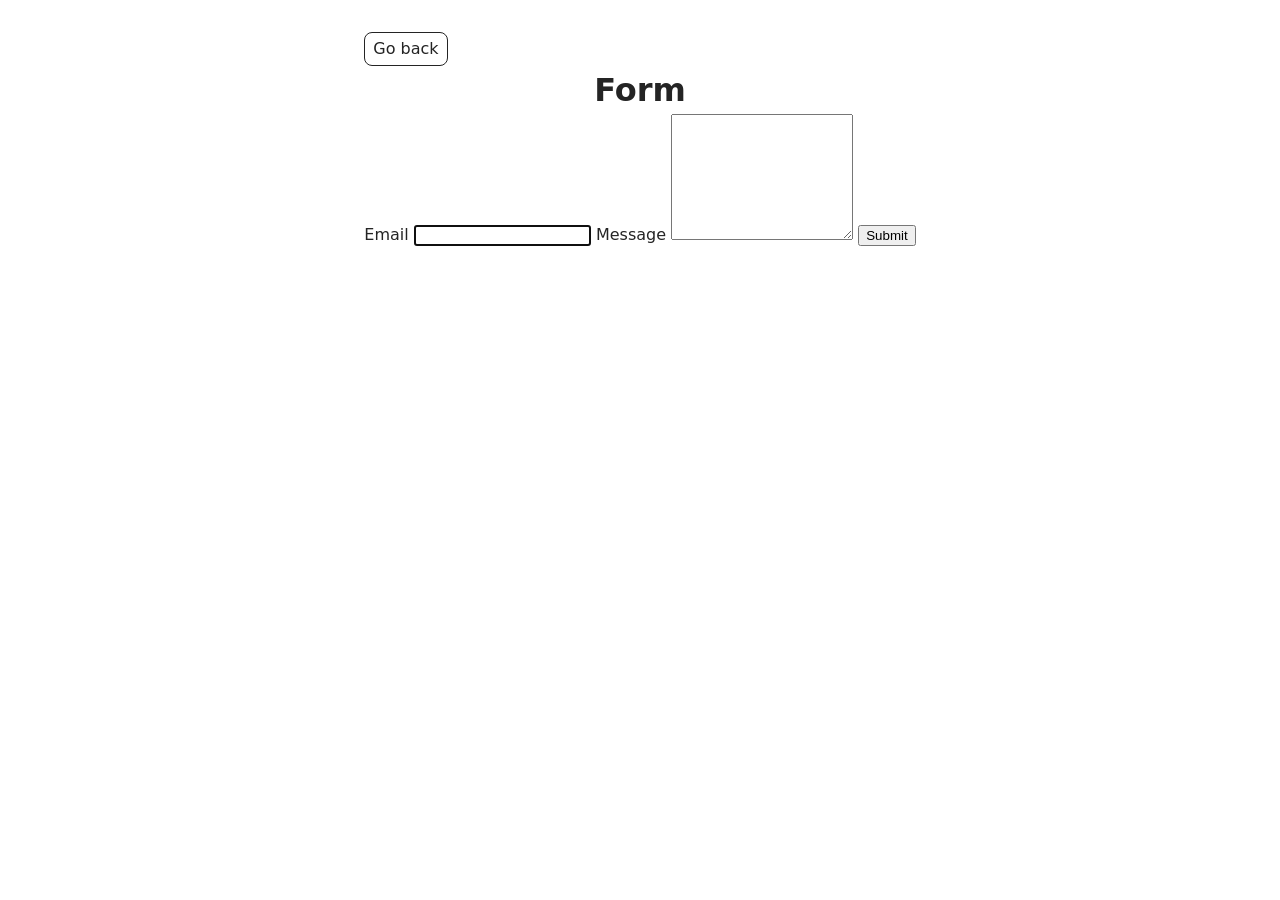
<file: src/2-form.html>
<!DOCTYPE html>
<html lang="en">

<head>
    <meta charset="UTF-8">
    <meta name="viewport" content="width=device-width, initial-scale=1.0">
    <title>Form</title>
    <link rel="stylesheet" href="./css/styles.css">
</head>

<body>
    <div class="container">
        <a class="back-link" href="./index.html">Go back</a>
        <h1 class="main-title">
            Form
        </h1>
        <form class="feedback-form" autocomplete="off">
            <label>
                Email
                <input type="email" name="email" autofocus />
            </label>
            <label>
                Message
                <textarea name="message" rows="8"></textarea>
            </label>
            <button type="submit">Submit</button>
        </form>

    </div>
</body>
<script type="module" src="./js/2-form.js"></script>
</html>
</file>
<file: src/css/styles.css>
/**
  |============================
  | include css partials with
  | default @import url()
  |============================
*/
/* Common styles */
@import url('./reset.css');
@import url('./base.css');
@import url('./container.css');
@import url('./animations.css');

/* Sections style */
@import url('./header.css');
@import url('./vite-promo.css');
@import url('./badges.css');
@import url('./back-link.css');
@import url('./footer.css');
@import url('./gallary.css');
</file>
